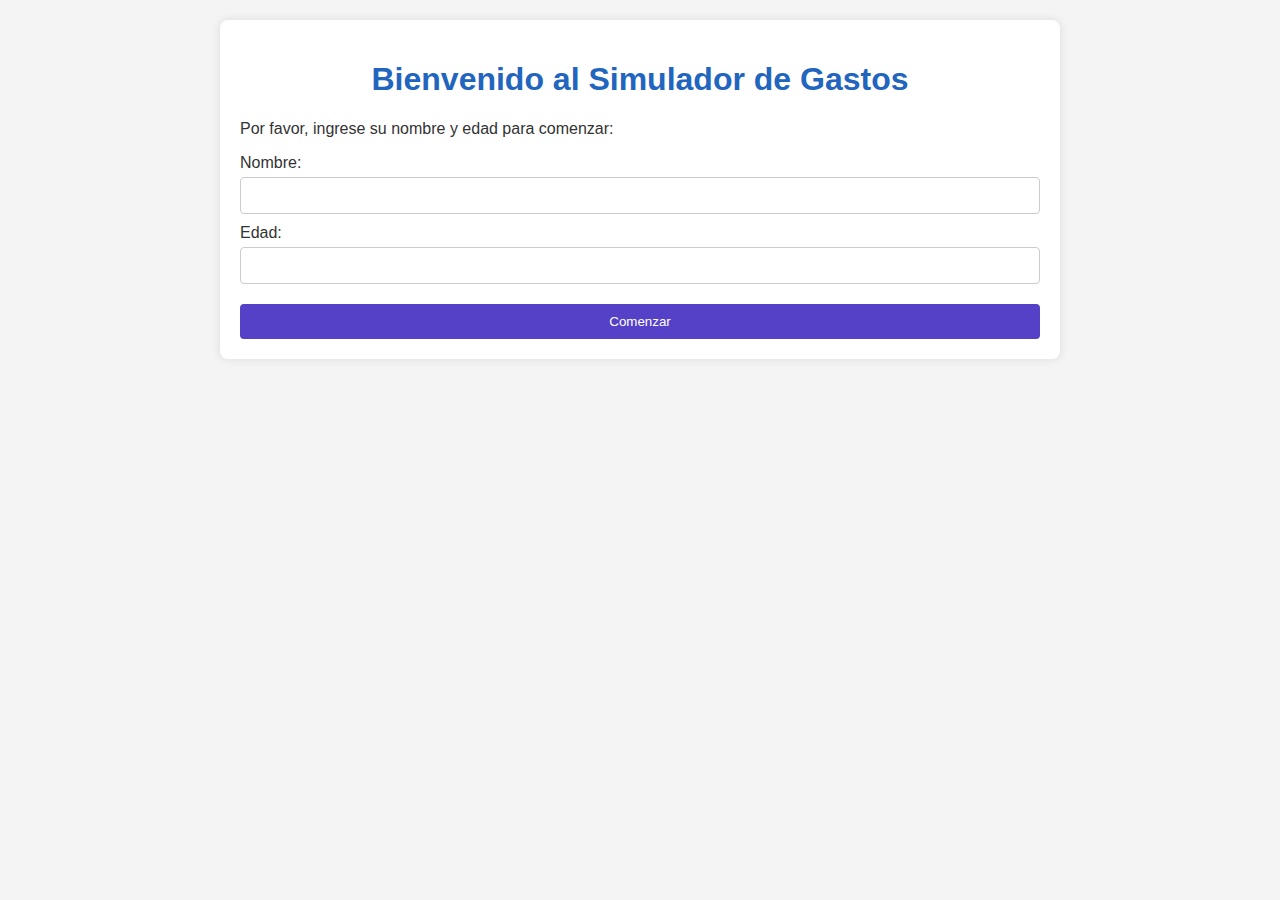
<file: indextest.html>
<!DOCTYPE html>
<html lang="es">
<head>
    <meta charset="UTF-8">
    <meta name="viewport" content="width=device-width, initial-scale=1.0">
    <title>Simulador de Gastos</title>
    <link rel="stylesheet" href="/css/test.css">
</head>
<body>
    <div id="userInfo" class="container">
        <h1>Bienvenido al Simulador de Gastos</h1>
        <p>Por favor, ingrese su nombre y edad para comenzar:</p>
        <form id="userForm">
            <label for="name">Nombre:</label>
            <input type="text" id="name" required>
            <label for="age">Edad:</label>
            <input type="number" id="age" required>
            <button type="button" id="startSimulation">Comenzar</button>
        </form>
        <div id="message" class="hidden"></div> <!-- Mensajes de error o éxito -->
    </div>

    <div id="gastosForm" class="container hidden">
        <h2>Ingrese sus gastos mensuales:</h2>
        <label for="budget">Presupuesto Mensual:</label>
        <input type="number" id="budget" placeholder="Ingresa tu presupuesto">

        <div id="gastosInputs"></div> <!-- Contenedor para los inputs de gastos -->

        <button type="button" id="calculateTotal">Calcular Total</button>
        <p>A continuación podrá filtrar la información que necesite, ya sea por nombre del gasto, o por un valor MAYOR al que ingrese</p>
        <!-- Nuevo formulario para buscar gasto por nombre -->
        <div id="searchForm">
            <label for="searchValue">Buscar gasto por nombre:</label>
            <input type="text" id="searchValue" placeholder="Ingresa el nombre del gasto">
            <button type="button" id="buscarGasto">Buscar Gasto</button>
        </div>

        <!-- Nuevo formulario de filtrado -->
        <div id="filterForm">
            <label for="filterValue">Filtrar gastos mayores a:</label>
            <input type="number" id="filterValue" placeholder="Ingresa el valor mínimo">
            <button type="button" id="filtrarGastos">Aplicar Filtro</button>
        </div>

        <div id="resultado" class="hidden">
            <div id="totalGastos"></div>
            <div id="diferencia"></div>
        </div>
    </div>

    <script src="/js/test.js"></script>
</body>
</html>
</file>
<file: css/test.css>
body {
    font-family: Arial, sans-serif;
    background-color: #f4f4f4;
    color: #333;
    margin: 0;
    padding: 20px;
}

.container {
    max-width: 800px;
    margin: auto;
    background: #fff;
    padding: 20px;
    border-radius: 8px;
    box-shadow: 0 0 10px rgba(0, 0, 0, 0.1);
}

h1, h2 {
    text-align: center;
    color: #2165be;
}

.input-group {
    margin-bottom: 20px;
}

label {
    display: block;
    margin-bottom: 5px;
}

input {
    width: calc(100% - 22px);
    padding: 10px;
    margin-bottom: 10px;
    border: 1px solid #ccc;
    border-radius: 4px;
}

button {
    display: block;
    width: 100%;
    padding: 10px;
    background-color: #5541c7;
    color: white;
    border: none;
    border-radius: 4px;
    cursor: pointer;
    margin-top: 10px;
}

button:hover {
    background-color: #60b0fa;
}

.hidden {
    display: none;
}
#filterForm {
    margin-top: 20px;
    text-align: center;
    margin-bottom: 20px;
}

#filterValue {
    width: calc(100% - 22px);
    padding: 10px;
    margin-bottom: 10px;
    border: 1px solid #ccc;
    border-radius: 4px;
}

#searchForm { margin-top: 20px;}
</file>
